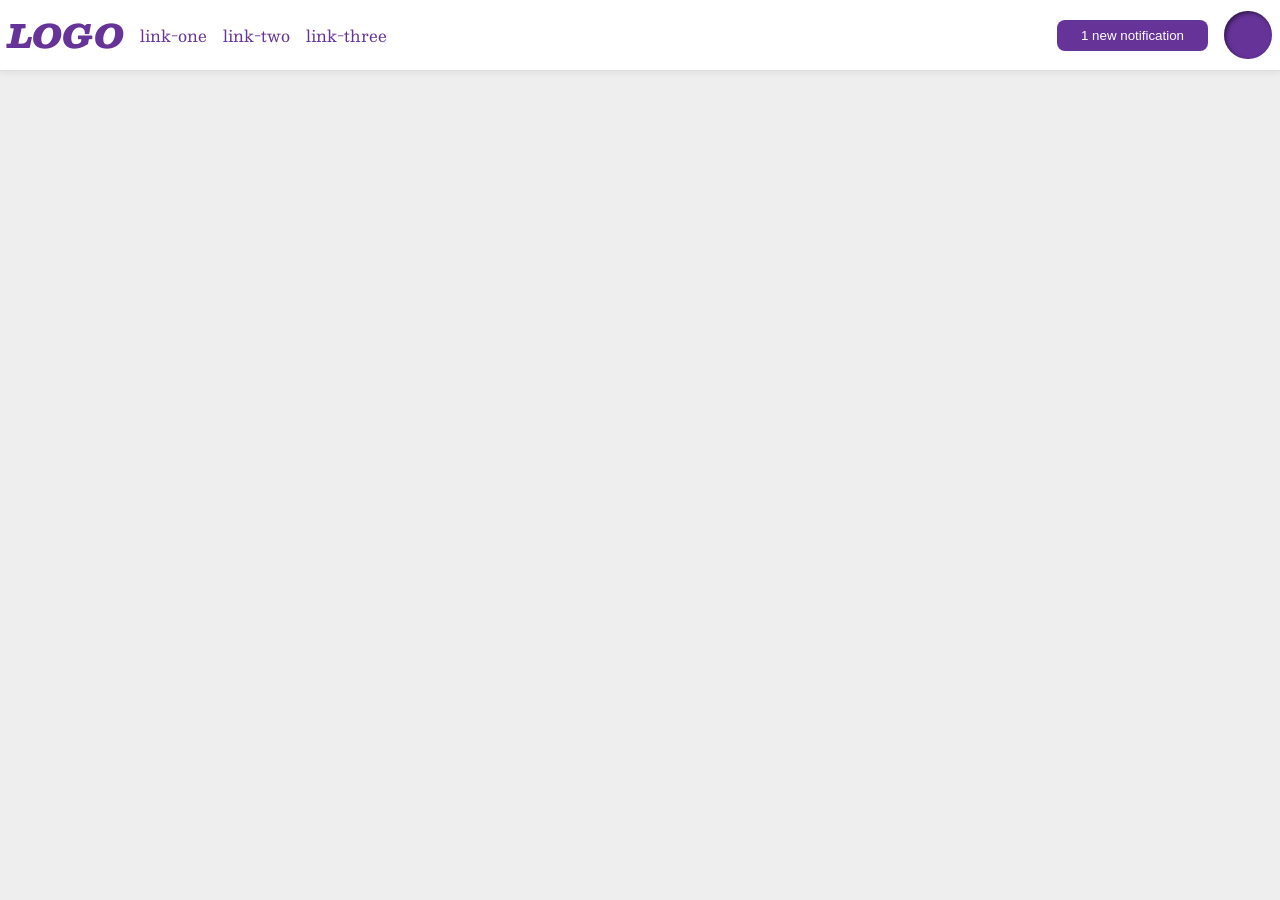
<file: foundations/flex/03-flex-header-2/index.html>
<!DOCTYPE html>
<html lang="en">
  <head>
    <meta charset="UTF-8">
    <meta http-equiv="X-UA-Compatible" content="IE=edge">
    <meta name="viewport" content="width=device-width, initial-scale=1.0">
    <title>Flex Header 2</title>
    <link rel="stylesheet" href="style.css">
  </head>
  <body>
    <div class="header">
      <div class="left">
        <div class="logo">
        LOGO
        </div>
        <ul class="links">
          <li><a href="https://google.com">link-one</a></li>
          <li><a href="https://google.com">link-two</a></li>
          <li><a href="https://google.com">link-three</a></li>
        </ul>
      </div>
      <div class="right">
        <button class="notifications">
        1 new notification
        </button>
        <div class="profile-image"></div>
      </div>
    </div>
  </body>
</html>
</file>
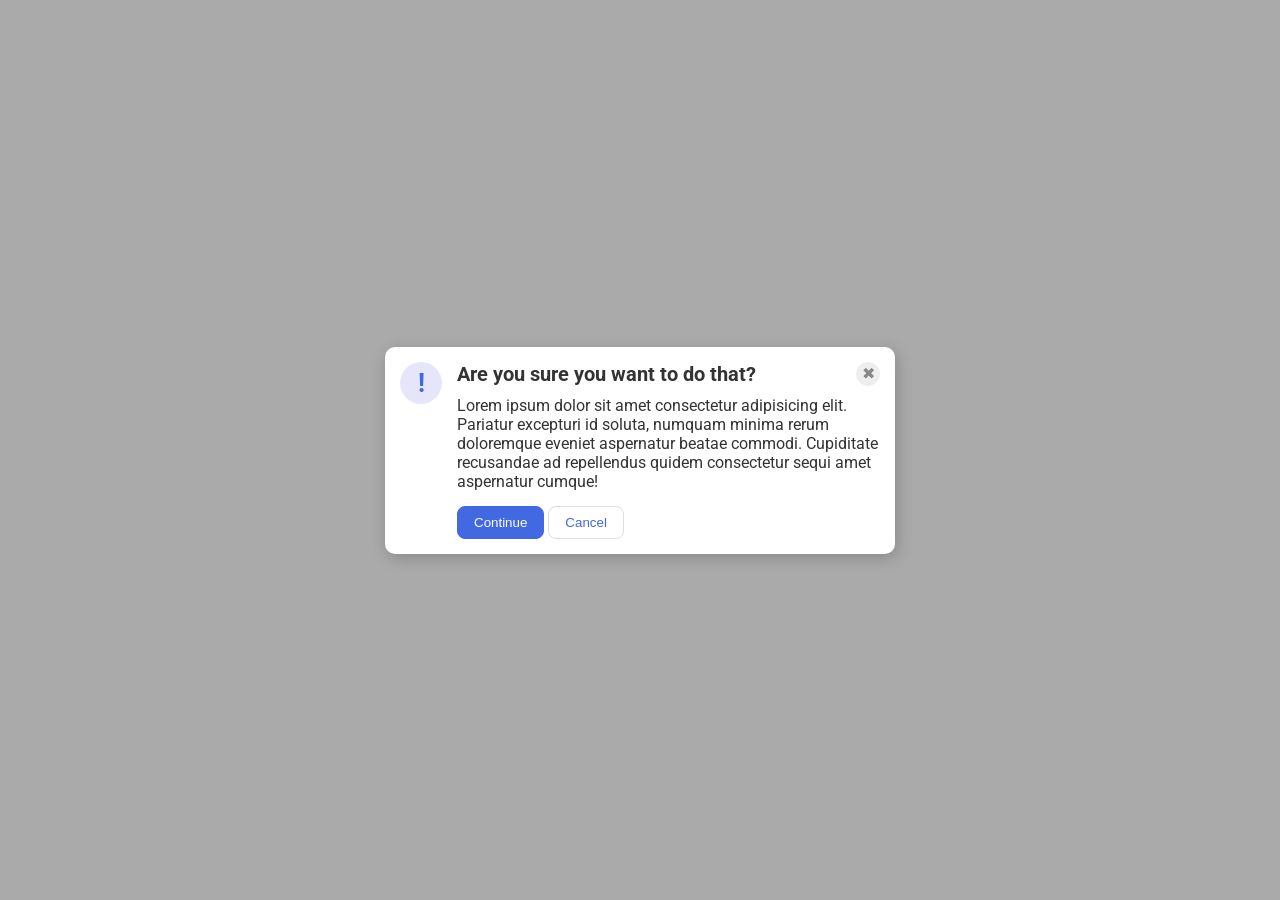
<file: foundations/flex/05-flex-modal/index.html>
<!DOCTYPE html>
<html lang="en">
  <head>
    <meta charset="UTF-8">
    <meta http-equiv="X-UA-Compatible" content="IE=edge">
    <meta name="viewport" content="width=device-width, initial-scale=1.0">
    <link rel="stylesheet" href="style.css">
    <title>Modal</title>
  </head>
  <body>
    <div class="modal">
      <div class="icon">!</div>

      <div class="info">
        <div class="header-button">
          <div class="header">Are you sure you want to do that?</div>
          <button class="close-button">✖</button>
        </div>
        <div class="text">Lorem ipsum dolor sit amet consectetur adipisicing elit. Pariatur excepturi id soluta, numquam minima rerum doloremque eveniet aspernatur beatae commodi. Cupiditate recusandae ad repellendus quidem consectetur sequi amet aspernatur cumque!</div>
        <button class="continue">Continue</button>
        <button class="cancel">Cancel</button>
      </div>
    </div>
  </body>
</html>
</file>
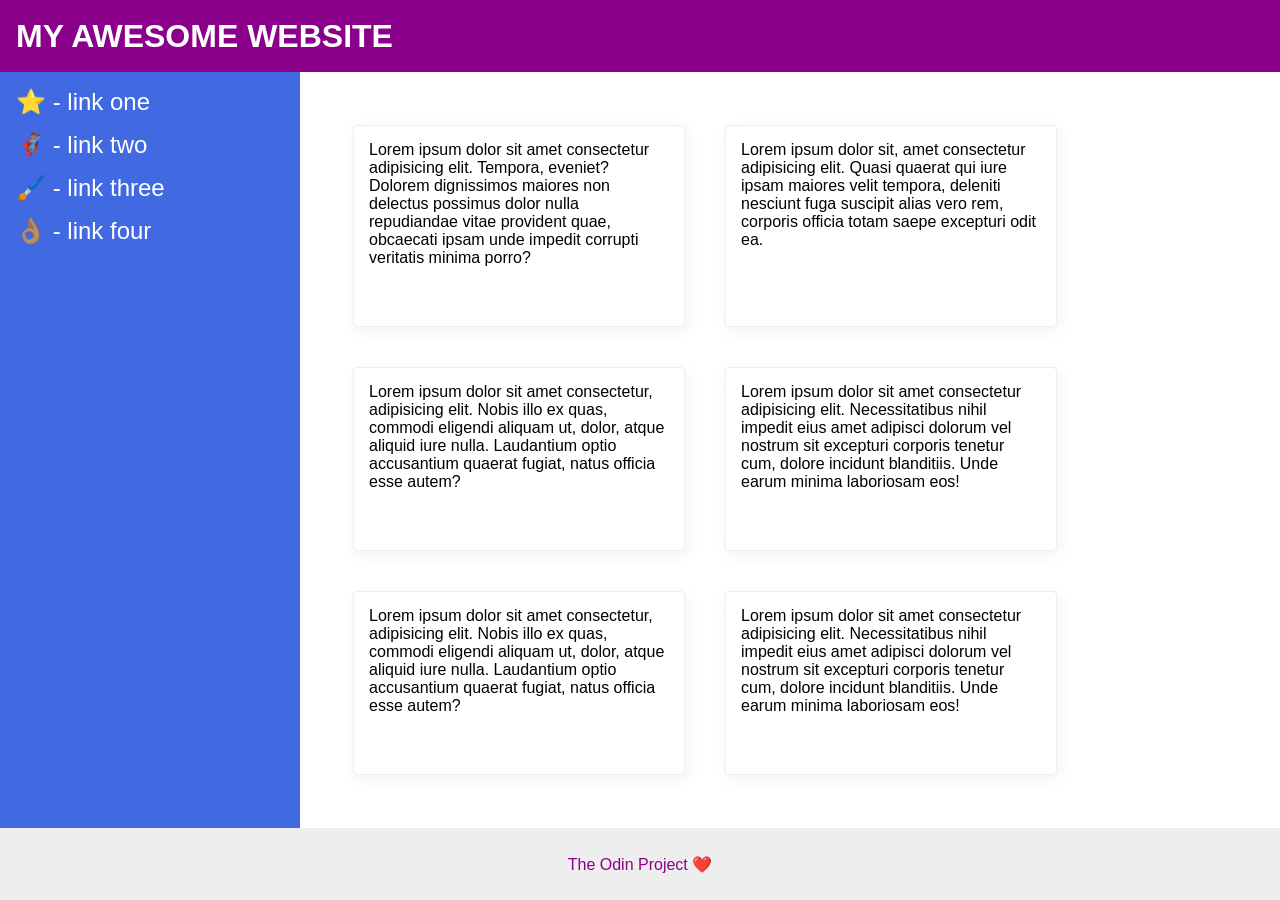
<file: foundations/flex/07-flex-layout-2/index.html>
<!DOCTYPE html>
<html lang="en">
  <head>
    <meta charset="UTF-8">
    <meta http-equiv="X-UA-Compatible" content="IE=edge">
    <meta name="viewport" content="width=device-width, initial-scale=1.0">
    <title>The Holy Grail</title>
    <link rel="stylesheet" href="style.css">
  </head>
  <body>
    <div class="header">
      MY AWESOME WEBSITE
    </div>
    <div class="sidebar-cards">
      <div class="sidebar">
        <ul>
          <li><a href="#">⭐ - link one</a></li>
          <li><a href="#">🦸🏽‍♂️ - link two</a></li>
          <li><a href="#">🖌️ - link three</a></li>
          <li><a href="#">👌🏽 - link four</a></li>
        </ul>
      </div>

      <div class="cards">
        <div class="card">Lorem ipsum dolor sit amet consectetur adipisicing elit. Tempora, eveniet? Dolorem dignissimos maiores non delectus possimus dolor nulla repudiandae vitae provident quae, obcaecati ipsam unde impedit corrupti veritatis minima porro?</div>
        <div class="card">Lorem ipsum dolor sit, amet consectetur adipisicing elit. Quasi quaerat qui iure ipsam maiores velit tempora, deleniti nesciunt fuga suscipit alias vero rem, corporis officia totam saepe excepturi odit ea.</div>
        <div class="card">Lorem ipsum dolor sit amet consectetur, adipisicing elit. Nobis illo ex quas, commodi eligendi aliquam ut, dolor, atque aliquid iure nulla. Laudantium optio accusantium quaerat fugiat, natus officia esse autem?</div>
        <div class="card">Lorem ipsum dolor sit amet consectetur adipisicing elit. Necessitatibus nihil impedit eius amet adipisci dolorum vel nostrum sit excepturi corporis tenetur cum, dolore incidunt blanditiis. Unde earum minima laboriosam eos!</div>
        <div class="card">Lorem ipsum dolor sit amet consectetur, adipisicing elit. Nobis illo ex quas, commodi eligendi aliquam ut, dolor, atque aliquid iure nulla. Laudantium optio accusantium quaerat fugiat, natus officia esse autem?</div>
        <div class="card">Lorem ipsum dolor sit amet consectetur adipisicing elit. Necessitatibus nihil impedit eius amet adipisci dolorum vel nostrum sit excepturi corporis tenetur cum, dolore incidunt blanditiis. Unde earum minima laboriosam eos!</div>
      </div>
    </div>

    <div class="footer">
      The Odin Project ❤️
    </div>
  </body>
</html>
</file>
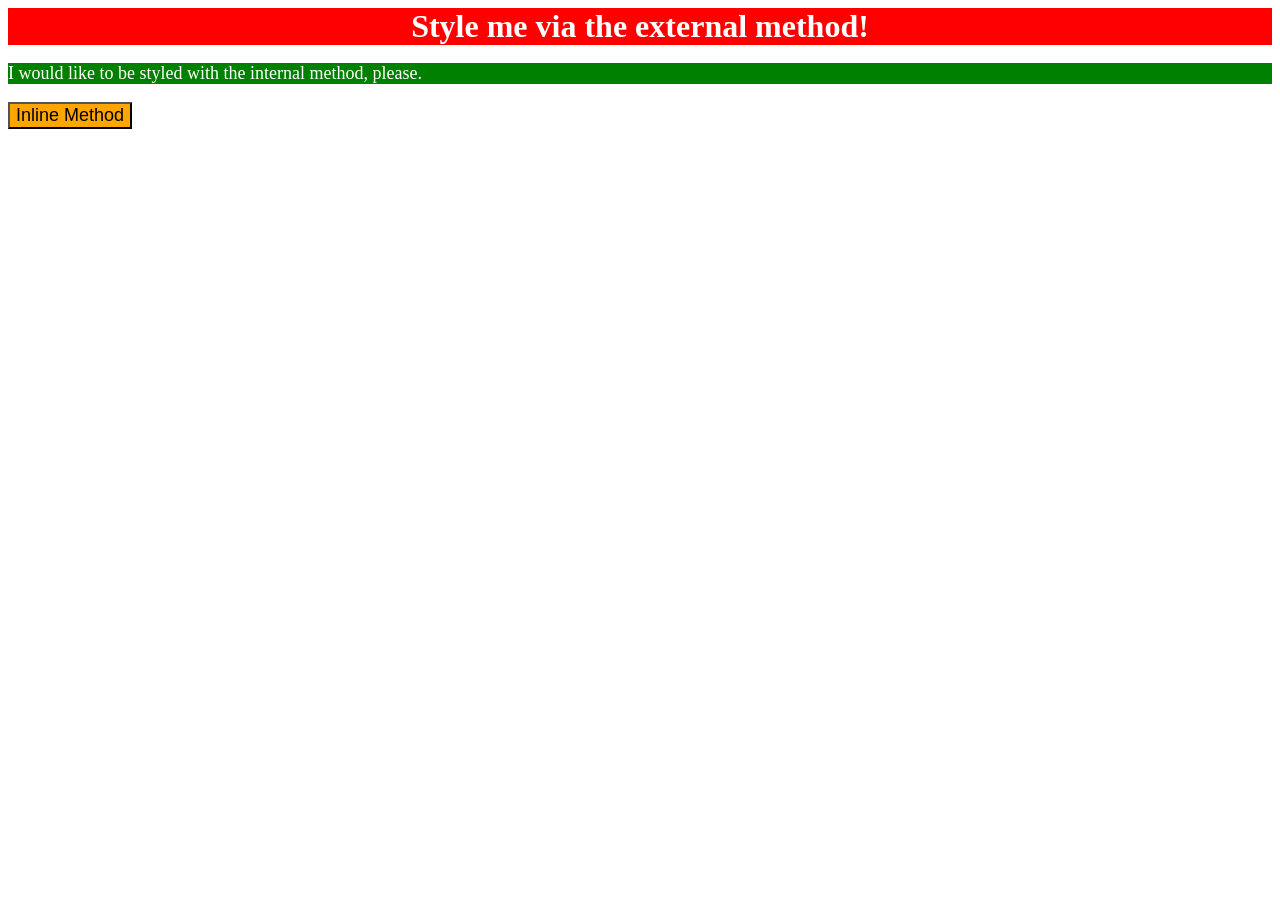
<file: foundations/intro-to-css/01-css-methods/index.html>
<!DOCTYPE html>
<html lang="en">
  <head>
    <meta charset="UTF-8">
    <meta http-equiv="X-UA-Compatible" content="IE=edge">
    <meta name="viewport" content="width=device-width, initial-scale=1.0">
    <title>Methods for Adding CSS</title>
    <link rel="stylesheet" href="styles.css">
    <style>
      p {
        background-color: green;
        color: white;
        font-size: 18px;
      }
    </style>
  </head>
  <body>
    <div>Style me via the external method!</div>
    <p>I would like to be styled with the internal method, please.</p>
    <button style="background-color: orange; font-size: 18px;">Inline Method</button>
  </body>
</html>
</file>
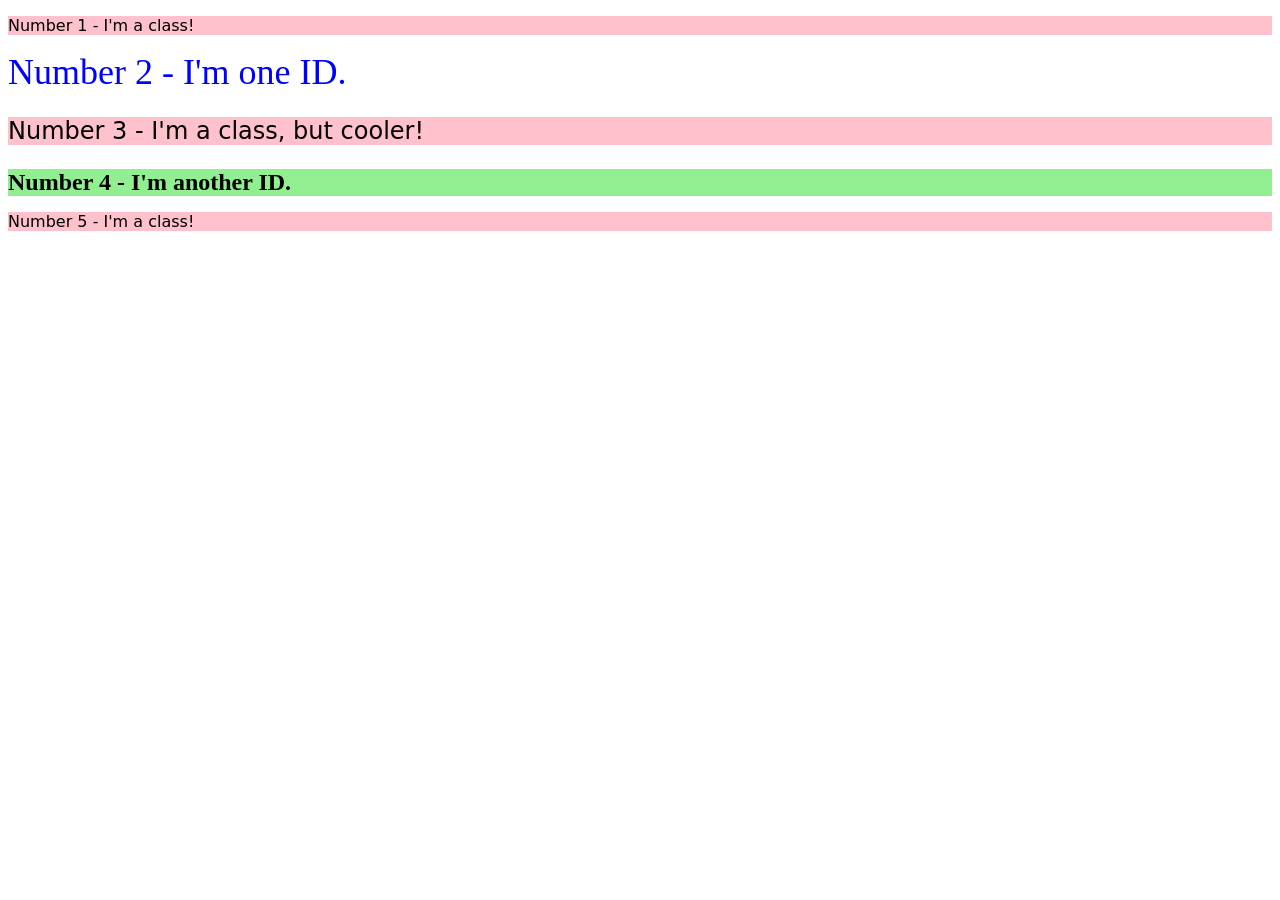
<file: foundations/intro-to-css/02-class-id-selectors/index.html>
<!DOCTYPE html>
<html lang="en">
  <head>
    <meta charset="UTF-8">
    <meta http-equiv="X-UA-Compatible" content="IE=edge">
    <meta name="viewport" content="width=device-width, initial-scale=1.0">
    <title>Class and ID Selectors</title>
    <link rel="stylesheet" href="style.css">
  </head>
  <body>
    <p class="alert-text">Number 1 - I'm a class!</p>
    <div id="number2">Number 2 - I'm one ID.</div>
    <p class="alert-text adjust-size">Number 3 - I'm a class, but cooler!</p>
    <div id="number4" class="adjust-size">Number 4 - I'm another ID.</div>
    <p class="alert-text">Number 5 - I'm a class!</p>
  </body>
</html>
</file>
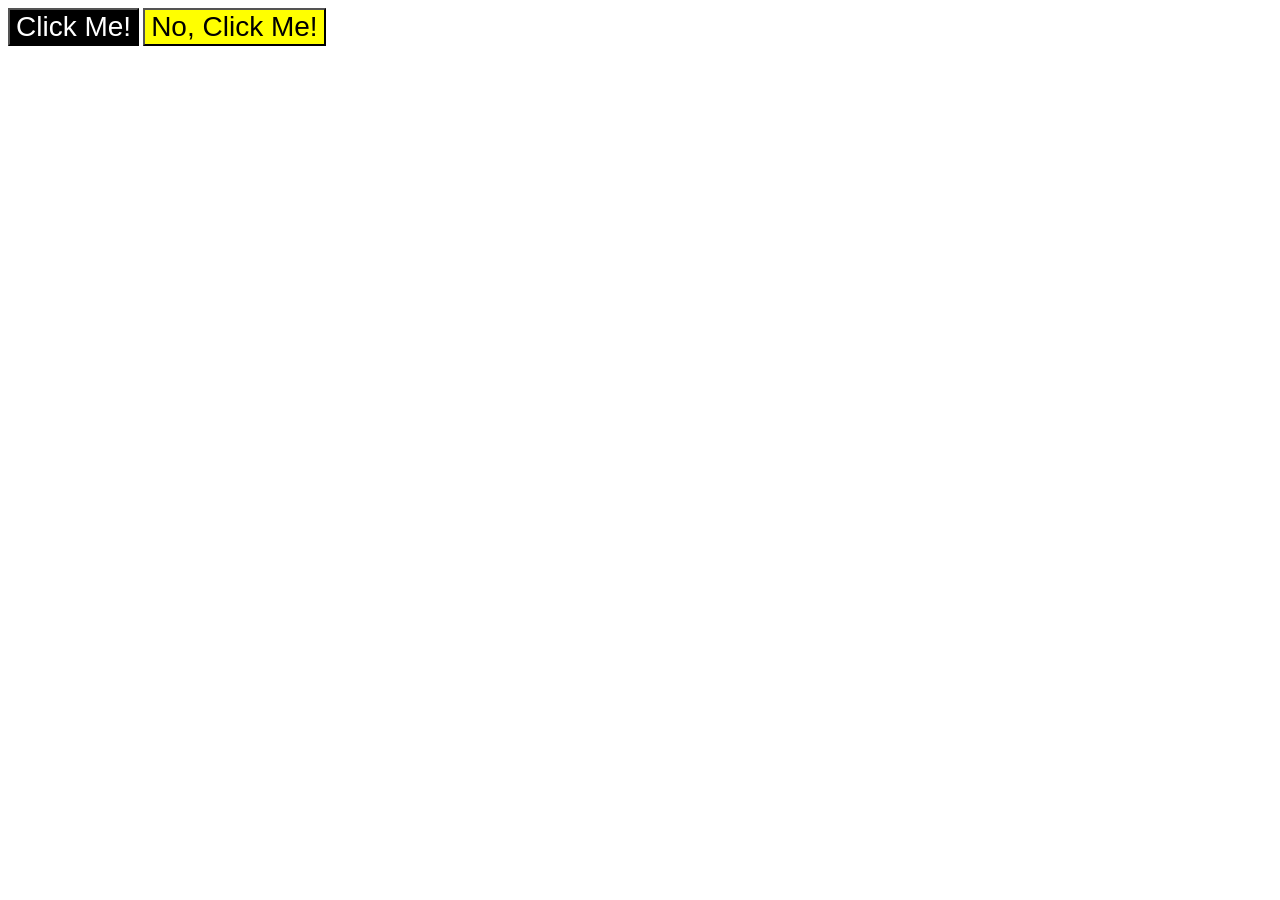
<file: foundations/intro-to-css/03-grouping-selectors/index.html>
<!DOCTYPE html>
<html lang="en">
  <head>
    <meta charset="UTF-8">
    <meta http-equiv="X-UA-Compatible" content="IE=edge">
    <meta name="viewport" content="width=device-width, initial-scale=1.0">
    <title>Grouping Selectors</title>
    <link rel="stylesheet" href="style.css">
  </head>
  <body>
    <button class="first">Click Me!</button>
    <button class="second">No, Click Me!</button>
  </body>
</html>
</file>
<file: foundations/flex/03-flex-header-2/style.css>
/* this is some magical font-importing.  
you'll learn about it later. */
@import url('https://fonts.googleapis.com/css2?family=Besley:ital,wght@0,400;1,900&display=swap');

body {
  margin: 0;
  background: #eee;
  font-family: Besley, serif;
}

.header {
  background: white;
  border-bottom: 1px solid #ddd;
  box-shadow: 0 0 8px rgba(0,0,0,.1);
  display: flex;
  justify-content: space-between;
  padding: 8px;
}

.profile-image {
  background: rebeccapurple;
  box-shadow: inset 2px 2px 4px rgba(0,0,0,.5);
  border-radius: 50%;
  width: 48px;
  height: 48px;
}

.logo {
  color: rebeccapurple;
  font-size: 32px;
  font-weight: 900;
  font-style: italic;
}

button {
  border: none;
  border-radius: 8px;
  background: rebeccapurple;
  color: white;
  padding: 8px 24px;
}

a {
  /* this removes the line under our links */
  text-decoration: none;
  color: rebeccapurple;
}

ul {
  list-style-type: none;
  display: flex;
  gap: 16px;
  padding: 0px;
  margin: 0;
}

.left, .right {
  display: flex;
  align-items: center;
  gap: 16px;
}
</file>
<file: foundations/flex/05-flex-modal/style.css>
@import url('https://fonts.googleapis.com/css2?family=Roboto:wght@400;700&display=swap');

html, body {
  height: 100%;
}

body {
  font-family: Roboto, sans-serif;
  margin: 0;
  background: #aaa;
  color: #333;
  /* I'll give you this one for free lol */
  display: flex;
  align-items: center;
  justify-content: center;
}

.modal {
  background: white;
  width: 480px;
  border-radius: 10px;
  box-shadow: 2px 4px 16px rgba(0,0,0,.2);
  display: flex;
  padding: 15px;
  gap: 15px;
}

.icon {
  color: royalblue;
  font-size: 26px;
  font-weight: 700;
  background: lavender;
  width: 42px;
  height: 42px;
  border-radius: 50%;
  display: flex;
  align-items: center;
  justify-content: center;
  flex-shrink: 0;
}

.close-button {
  background: #eee;
  border-radius: 50%;
  color: #888;
  font-weight: 400;
  font-size: 16px;
  height: 24px;
  width: 24px;
  display: flex;
  align-items: center;
  justify-content: center;
  border: 1px solid #eee;
  padding: 0;
}

button {
  cursor: pointer;
  padding: 8px 16px;
  border-radius: 8px;
}

button.continue {
  background: royalblue;
  border: 1px solid royalblue;
  color: white;
}

button.cancel {
  background: white;
  border: 1px solid #ddd;
  color: royalblue;
}

.header-button {
  display: flex;
  justify-content: space-between;
  align-items: center;
  margin-bottom: 10px;
  font-weight: bold;
  font-size: 20px;
}

.text {
  margin-bottom: 15px;
}
</file>
<file: foundations/flex/07-flex-layout-2/style.css>
body {
  font-family: -apple-system, BlinkMacSystemFont, 'Segoe UI', Roboto, Oxygen, Ubuntu, Cantarell, 'Open Sans', 'Helvetica Neue', sans-serif;
  margin: 0;
  min-height: 100vh;
  display: flex;
  flex-direction: column;
}

.header {
  height: 72px;
  background: darkmagenta;
  color: white;
  font-size: 32px;
  font-weight: 900;
  display: flex;
  align-items: center;
  padding: 0 16px;
}

.footer {
  height: 72px;
  background: #eee;
  color: darkmagenta;
  display: flex;
  justify-content: center;
  align-items: center
}

.sidebar {
  width: 300px;
  background: royalblue;
  box-sizing: border-box;
  flex-shrink: 0;
  padding: 16px;
}

.card {
  border: 1px solid #eee;
  box-shadow: 2px 4px 16px rgba(0,0,0,.06);
  border-radius: 4px;
  margin: 5px;
  padding: 15px;
  width: 300px;
}

.sidebar ul {
  list-style-type: none;
  padding: 0;
  margin: 0;
}

.sidebar li {
  margin-bottom: 15px;
}

.sidebar a {
  font-size: 24px;
  color: white;
  text-decoration: none;
}

.sidebar-cards {
  display: flex;
  flex: 1;
}

.cards {
  display: flex;
  flex-wrap: wrap;
  gap: 30px;
  padding: 48px;
}
</file>
<file: foundations/intro-to-css/01-css-methods/styles.css>
div {
    background-color: red;
    color: white;
    font-size: 32px;
    text-align: center;
    font-weight: bold;
}
</file>
<file: foundations/intro-to-css/02-class-id-selectors/style.css>
.alert-text {
    background-color: rgb(255, 194, 204);
    font-family: Verdana, DejaVu Sans, sans-serif;
}
#number2 {
    color: #0000ff;
    font-size: 36px;
}
.adjust-size {
    font-size: 24px;
}
#number4{
    background-color: hsl(120, 73%, 75%);
    font-weight: bold;
}
</file>
<file: foundations/intro-to-css/03-grouping-selectors/style.css>
.first {
    background-color: #000000;
    color: #ffffff;
}

.second {
    background-color: #ffff00;
}

.first,
.second {
    font-size: 28px;
    font-family: Helvetica, 'Times New Roman', sans-serif;
}
</file>
